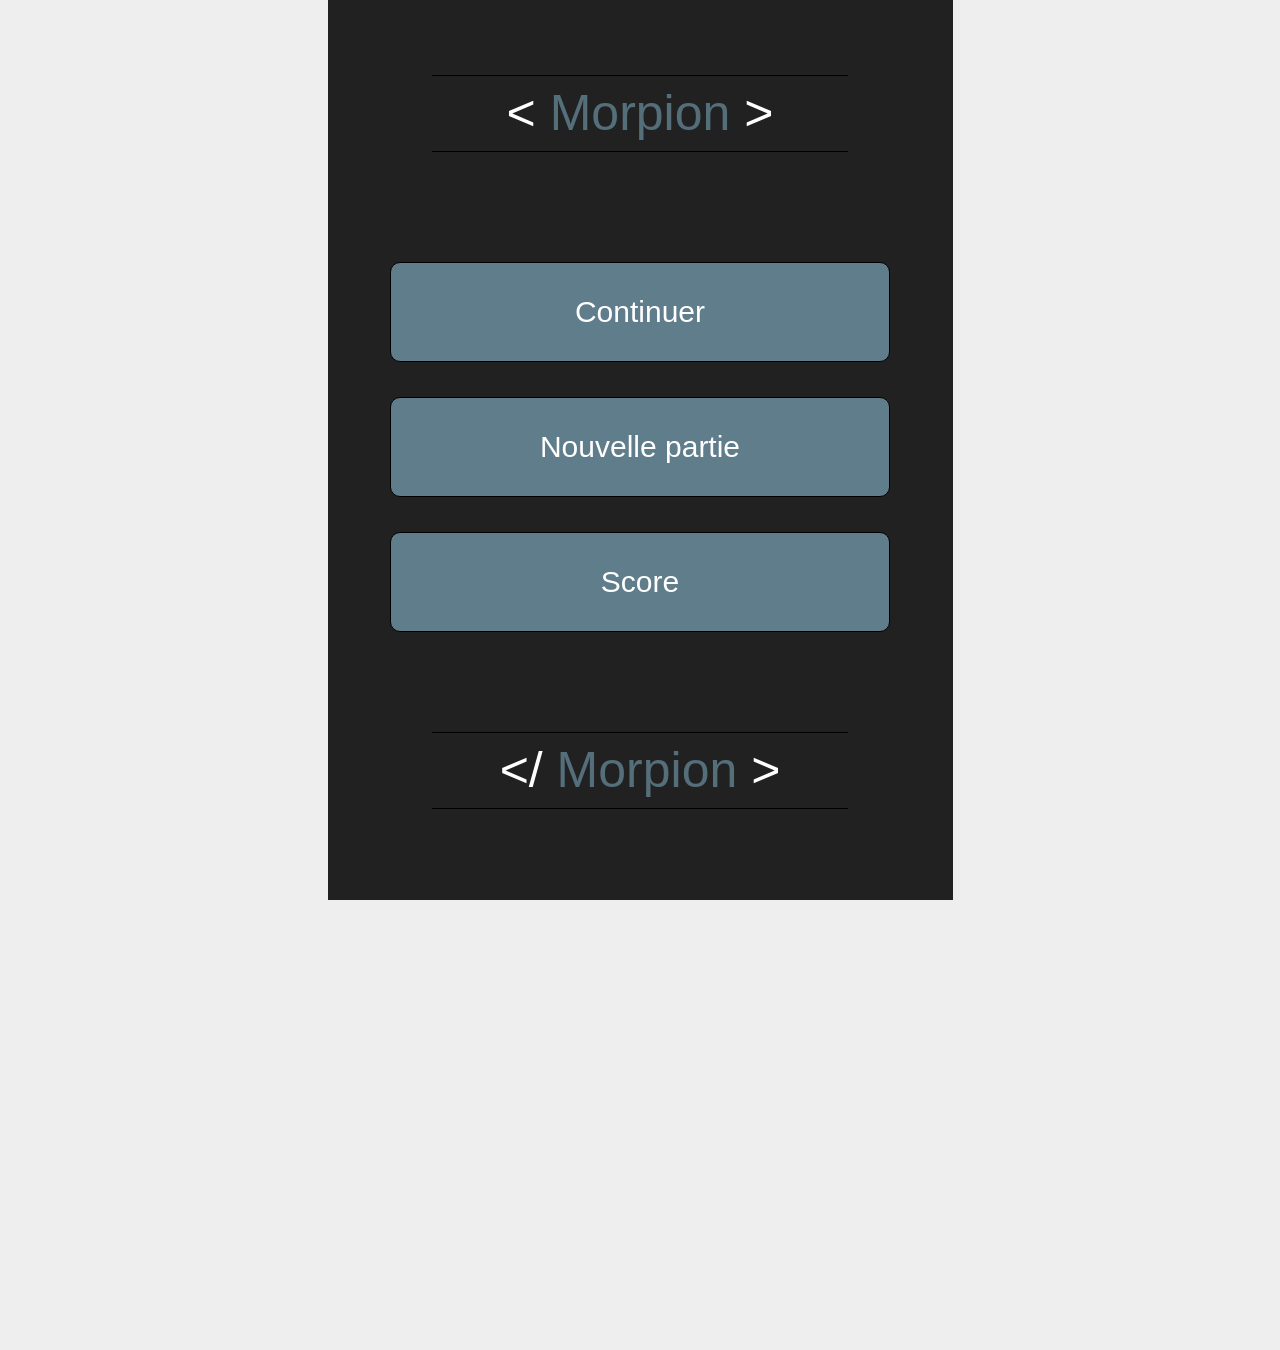
<file: Morpion/index.html>
<!DOCTYPE html>
<html lang="en">
<head>
    <meta charset="UTF-8">
    <meta name="viewport" content="width=device-width, initial-scale=1.0">

    <link rel="stylesheet" href="https://maxcdn.bootstrapcdn.com/bootstrap/3.3.7/css/bootstrap.min.css" integrity="sha384-BVYiiSIFeK1dGmJRAkycuHAHRg32OmUcww7on3RYdg4Va+PmSTsz/K68vbdEjh4u" crossorigin="anonymous">
    <script src="https://maxcdn.bootstrapcdn.com/bootstrap/3.3.7/js/bootstrap.min.js" integrity="sha384-Tc5IQib027qvyjSMfHjOMaLkfuWVxZxUPnCJA7l2mCWNIpG9mGCD8wGNIcPD7Txa" crossorigin="anonymous"></script>
    <script src="https://ajax.googleapis.com/ajax/libs/jquery/3.3.1/jquery.min.js"></script>
    <script type="text/javascript" src="script.js"></script>
    <script type="text/javascript" src="jQuery.js"></script>
    <link rel="stylesheet" href="style.css">

    <title>Morpion</title>
    
</head>
<body class="container-fluid">


    <div class="raw">

        <div class="col-xs-0 col-sm-1 col-md-2 col-lg-3"></div>

        <div class="col-xs-12 col-sm-10 col-md-8 col-lg-6" id="container">

            <h1> <span class="chevron">&#60;</span> Morpion <span class="chevron">&#62</span> </h1>

            <ul  class="menu" id="mode">            
                <li><button id="resume">Continuer</button></li>
                <li><button id="new">Nouvelle partie</button></li>
                <li><button id="score">Score</button></li>
            </ul>

            <ul class="menu" id="player">
                <form action="select_player"></form>            
                    <li><input type="text" name="J1" placeholder="Joueur 1" required minlength="3" maxlength="12"></li>
                    <li><input type="text" name="J2" placeholder="Joueur 2" required minlength="3" maxlength="12"></li>
                    <li><input type="submit" value="Submit" id="submit"></li>
                </form>
            </ul>


            <div id="jeu">

                <h2>Joueur : </h2>

    <div id="grille">
        <div id="l1" class="l">

            <div class="c1"><img src=".\img\case.png" id="0"></div>
            <div class="c2"><img src=".\img\case.png" id="1"></div>
            <div class="c3"><img src=".\img\case.png" id="2"></div>

        </div>

        <div id="l2" class="l">

            <div class="c1"><img src=".\img\case.png" id="3"></div>
            <div class="c2"><img src=".\img\case.png" id="4"></div>
            <div class="c3"><img src=".\img\case.png" id="5"></div>

        </div>

        <div id="l3" class="l">

            <div class="c1"><img src=".\img\case.png" id="6"></div>
            <div class="c2"><img src=".\img\case.png" id="7"></div>
            <div class="c3"><img src=".\img\case.png" id="8"></div>

        </div>
    </div>

            </div>

            <h1> <span class="chevron">&#60/</span> Morpion <span class="chevron">&#62</span> </h1>

        </div>
        <div class="col-xs-0 col-sm-1 col-md-2 col-lg-3"></div>
    </div>


</body>
</html>
</file>
<file: Morpion/style.css>
*{
    margin: 0;
    padding: 0;
    font-family: Arial, sans-serif;
    overflow: hidden;

}

body{
    background-color: #EEEEEE;
}


#container{
    width: 50%;
    height: 100vh;
    margin: auto;
    background-color: #212121;
    margin-top: 50vh;
    transform: translateY(-50%);
}


h1{
    width: 70%;
    font-size: 50px;
    text-align: center;
    margin: 75px auto;
    color: #546E7A;
    padding: 10px;
    border-bottom: 1px solid black;
    border-top: 1px solid black;
}


.chevron{
    color: white;
}

.menu{
    list-style: none;
    margin: auto;
    margin-bottom: 100px;
    text-align: center;
}


button{
    background: #607D8B;
    color: white;
    border-radius: 10px;
    border: 1px solid black;
    text-align: center;
    font-size: 30px;
    margin-top: 35px;
    font: bold;
    width: 500px;
    height: 100px;

}
button:hover{
    background: #9E9E9E;
    color: black;
}

button:active{
    transform: scale(0.95);
}



input{
    background: #607D8B;
    color: white;
    border-radius: 10px;
    border: 1px solid black;
    text-align: center;
    font-size: 35px;
    margin-top: 30px;
    font: bold;
    width: 500px;
    height: 100px;
}

input[type="text"]{
    background: white;
    color: #78909C;
}

input[type="text"]:focus{
    background: white;
    color: #263238;
}

input[type="submit"]:hover{
    background: #9E9E9E;
    color: black;
}

input[type="submit"]:active{
    transform: scale(0.95);
}


h2{
    margin: auto;
    margin-bottom: 25px;
    text-align: center;
}

#grille{
    height: 360px;
    width: 360px;
    margin: auto;
}

.l{
    height: 120px;
    width: 360px;
}

.c1{
    float: left;
    margin-right: 5px;
}

.c2{
    float: left;
    margin-right: 5px;
}

.c3{
    float: left;
}
</file>
